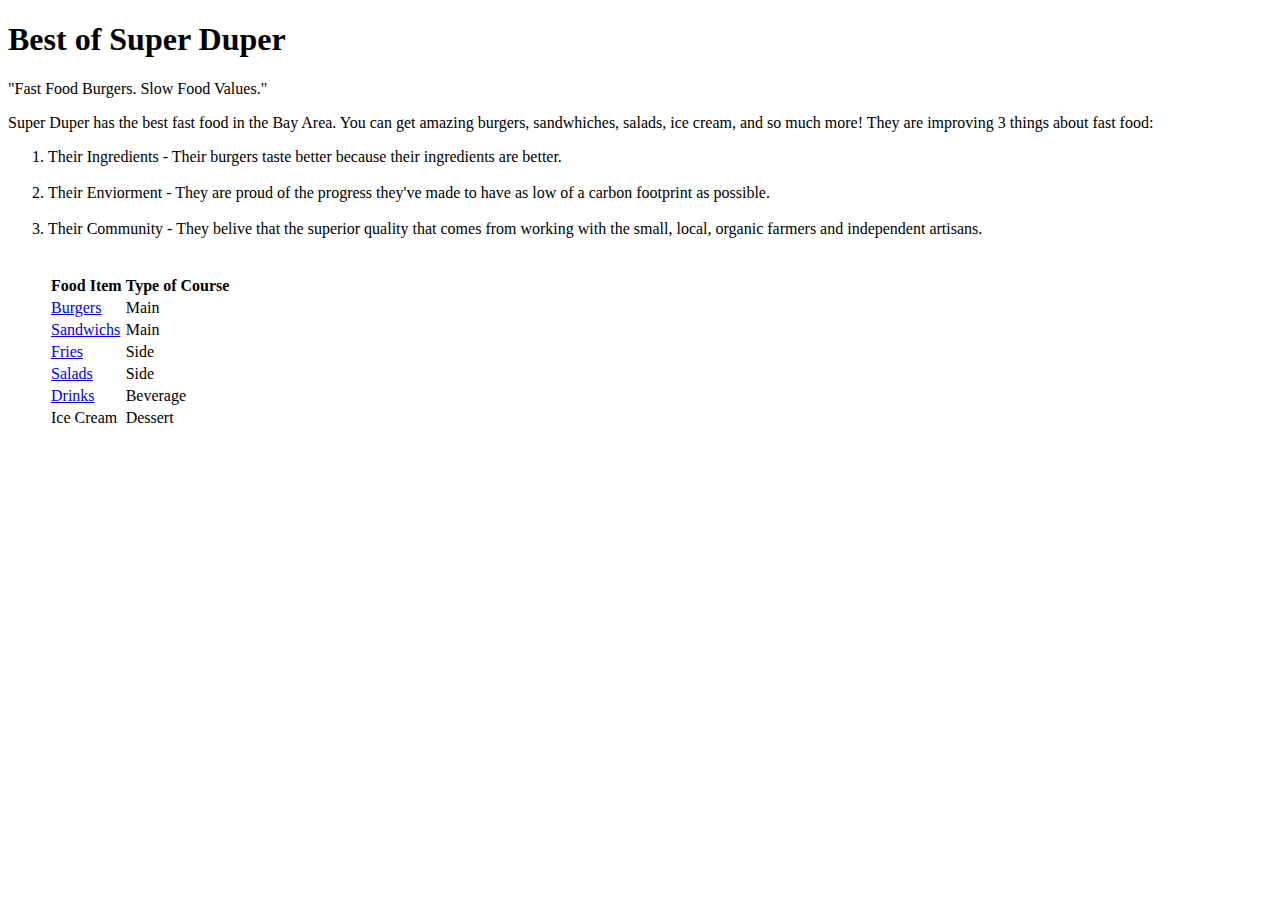
<file: index.html>
<!DOCTYPE html>
<html> 
<head>

	<title>Best of Super Duper</title>


</head>
<body>

	<h1>Best of Super Duper</h1>
	<p>"Fast Food Burgers. Slow Food Values."</p>
	<p>Super Duper has the best fast food in the Bay Area. You can get amazing burgers, sandwhiches, salads, ice cream, and so much more! They are improving 3 things about fast food:
	<ol>
	<li>Their Ingredients - Their burgers taste better because their ingredients are better.</li>
	<br>
	<li>Their Enviorment - They are proud of the progress they've made to have as low of a carbon footprint as possible.</li>
	<br>
	<li>Their Community - They belive that the superior quality that comes from working with the small, local, organic farmers and independent artisans. </li>
	<br>
	<br>

	<table>
		<tr>
			<th>Food Item</th>
			<th>Type of Course</th>
		</tr>
		<tr>
			<td><a href="Burgers.html"> Burgers </a></td>
			<td>Main</td>
		</tr>
		<tr>
			<td><a href="Sandwichs.html"> Sandwichs </a> </td>
			<td>Main</td>
		</tr>
		<tr>
			<td><a href="Fries.html"> Fries </a></td>
			<td>Side</td>
		</tr>
		<tr>
			<td><a href="Salads.html"> Salads </a></td>
			<td>Side</td>
		</tr>
		<tr>
			<td><a href="Drinks.html"> Drinks </a></td>
			<td>Beverage</td>
		</tr>
		<tr>
			<td>Ice Cream</td>
			<td>Dessert</td>
		</tr>
	</table>

	


		

	</ol>





</body>
</html>
</file>
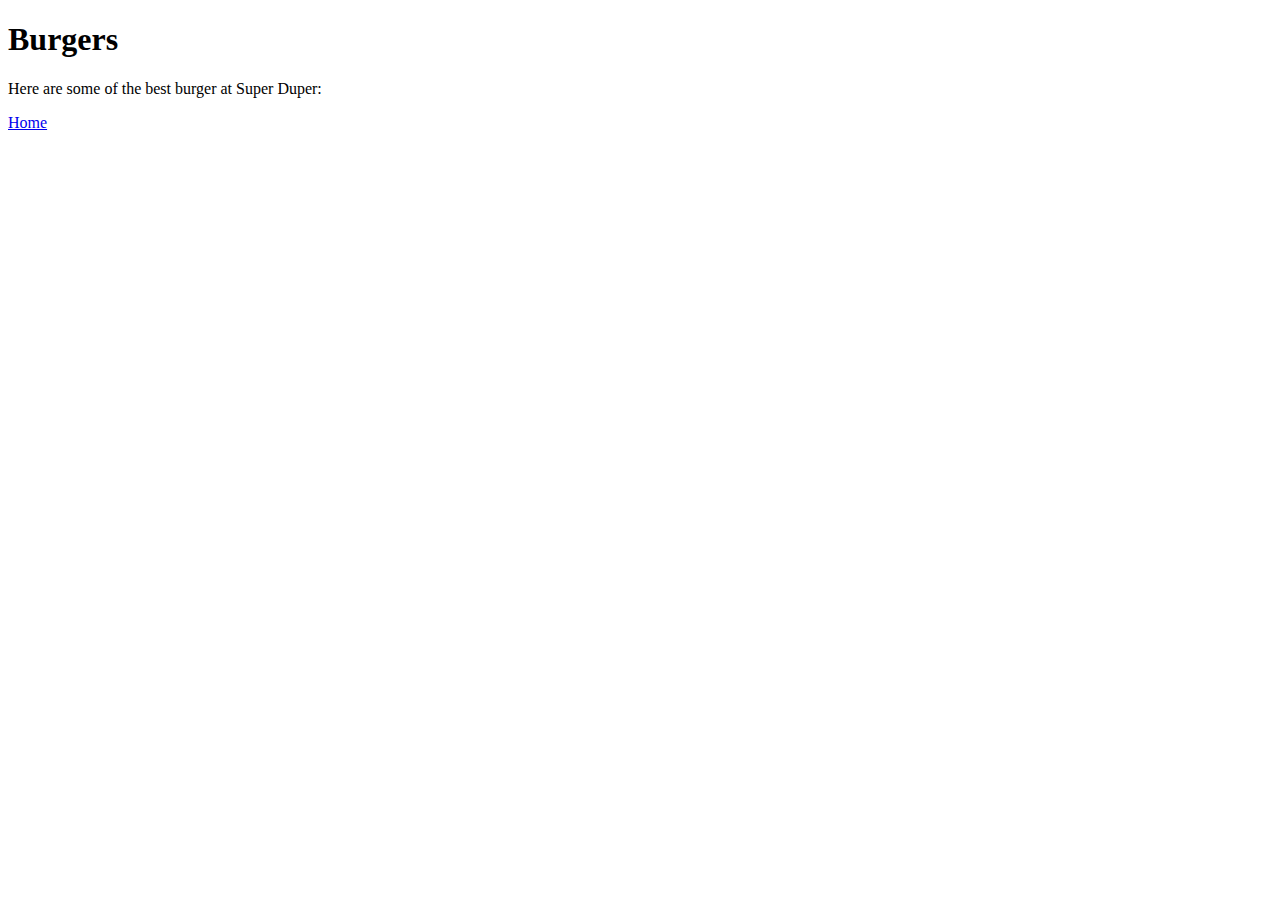
<file: Burgers.html>
<!DOCTYPE html>
<html>
	<head>
		<title>Burgers</title>

	</head>

	<body>
		<h1>Burgers</h1>
		<p>Here are some of the best burger at Super Duper:</p>

	<a href="index.html">Home</a>

	</body>
</html>
</file>
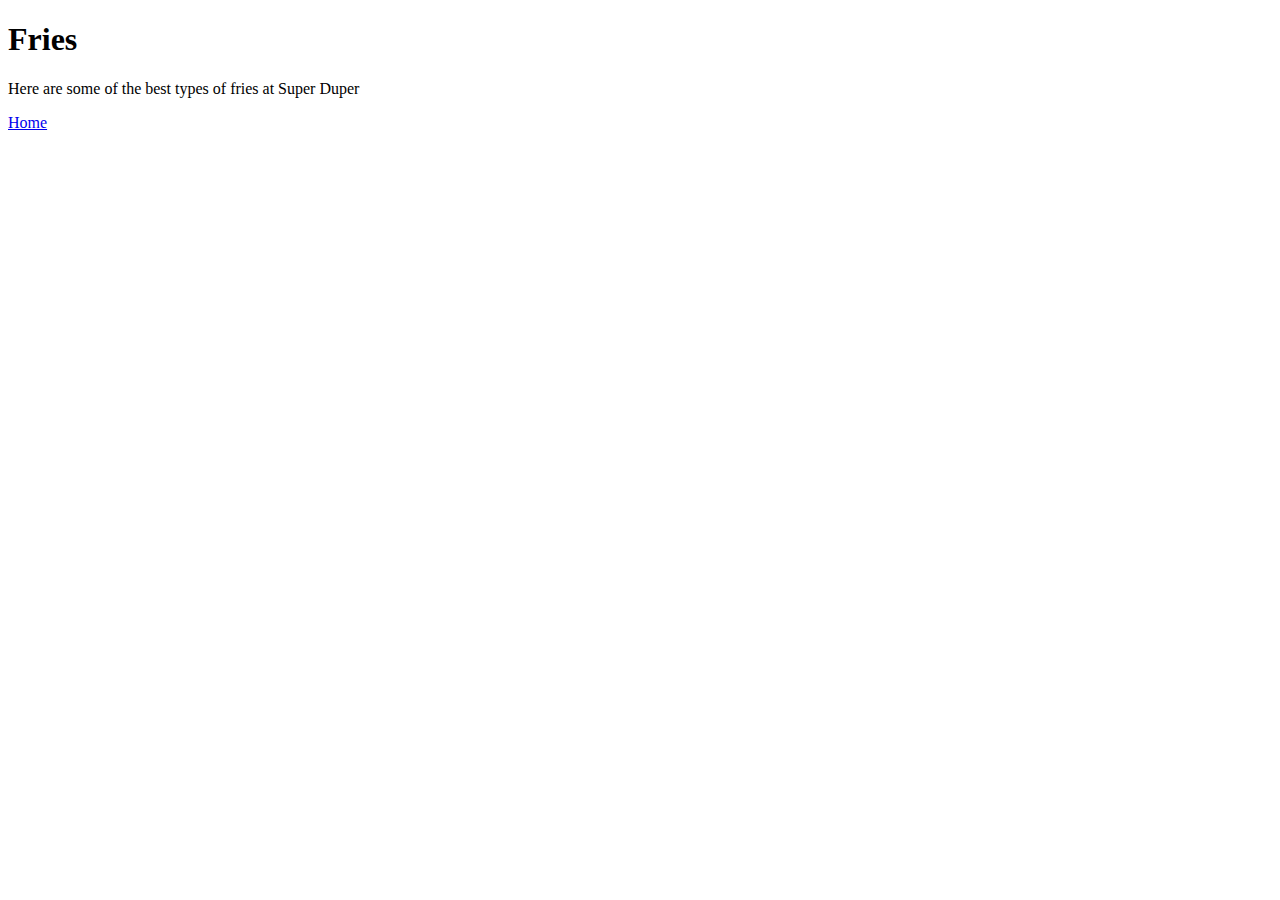
<file: Fries.html>
<!DOCTYPE html>
<html>
	<head>
		<title>Fries</title>
	</head>

	<body>
		<h1>Fries</h1>
		<p>Here are some of the best types of fries at Super Duper</p> 

		<a href="index.html">Home</a>

	</body>
</html>
</file>
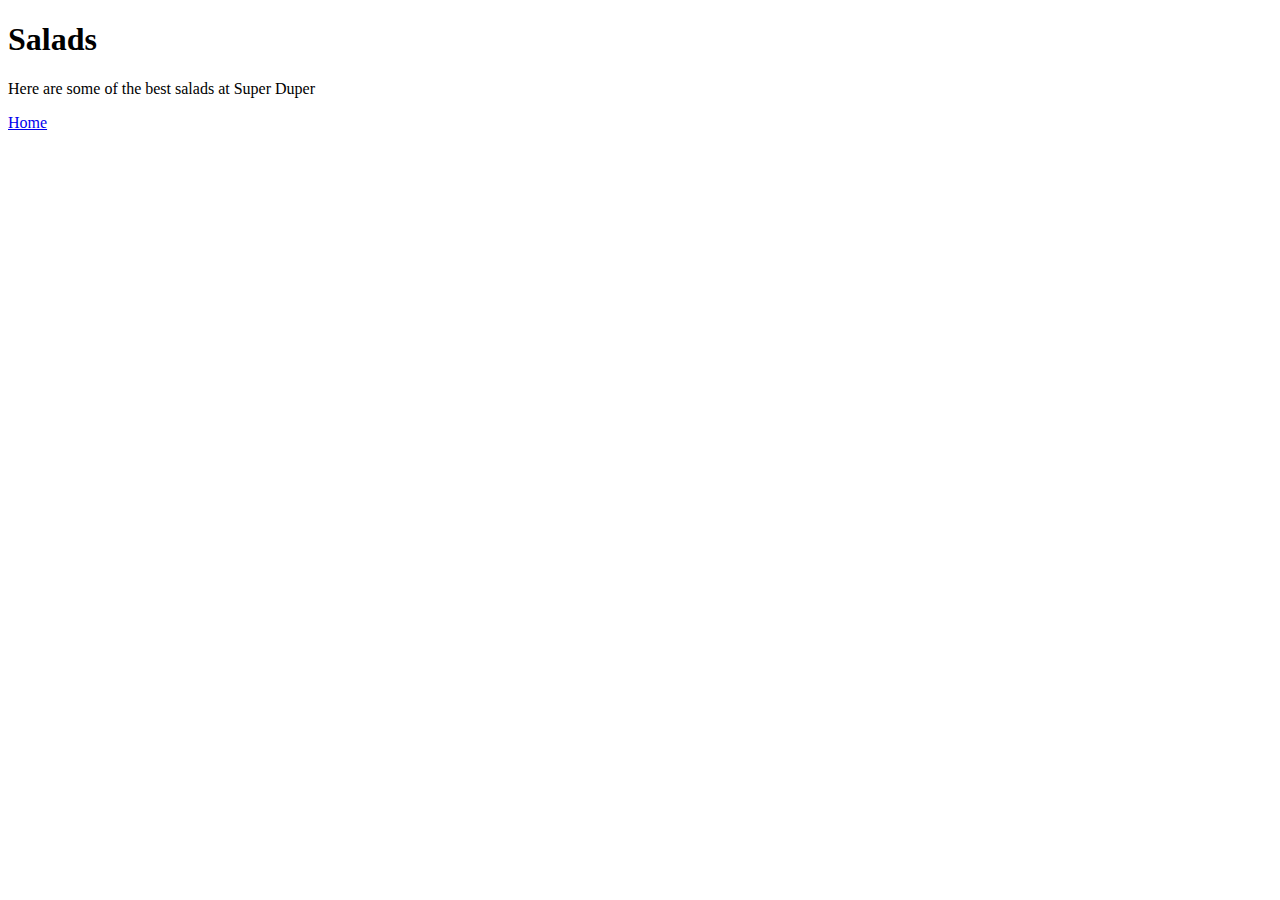
<file: Salads.html>
<!DOCTYPE html>
<html>
	<head>
		<title>Salads</title>

	</head> 

	<body>
		<h1>Salads</h1>
		<p>Here are some of the best salads at Super Duper</p> 

		<a href="index.html">Home</a>

	</body>
</html>
</file>
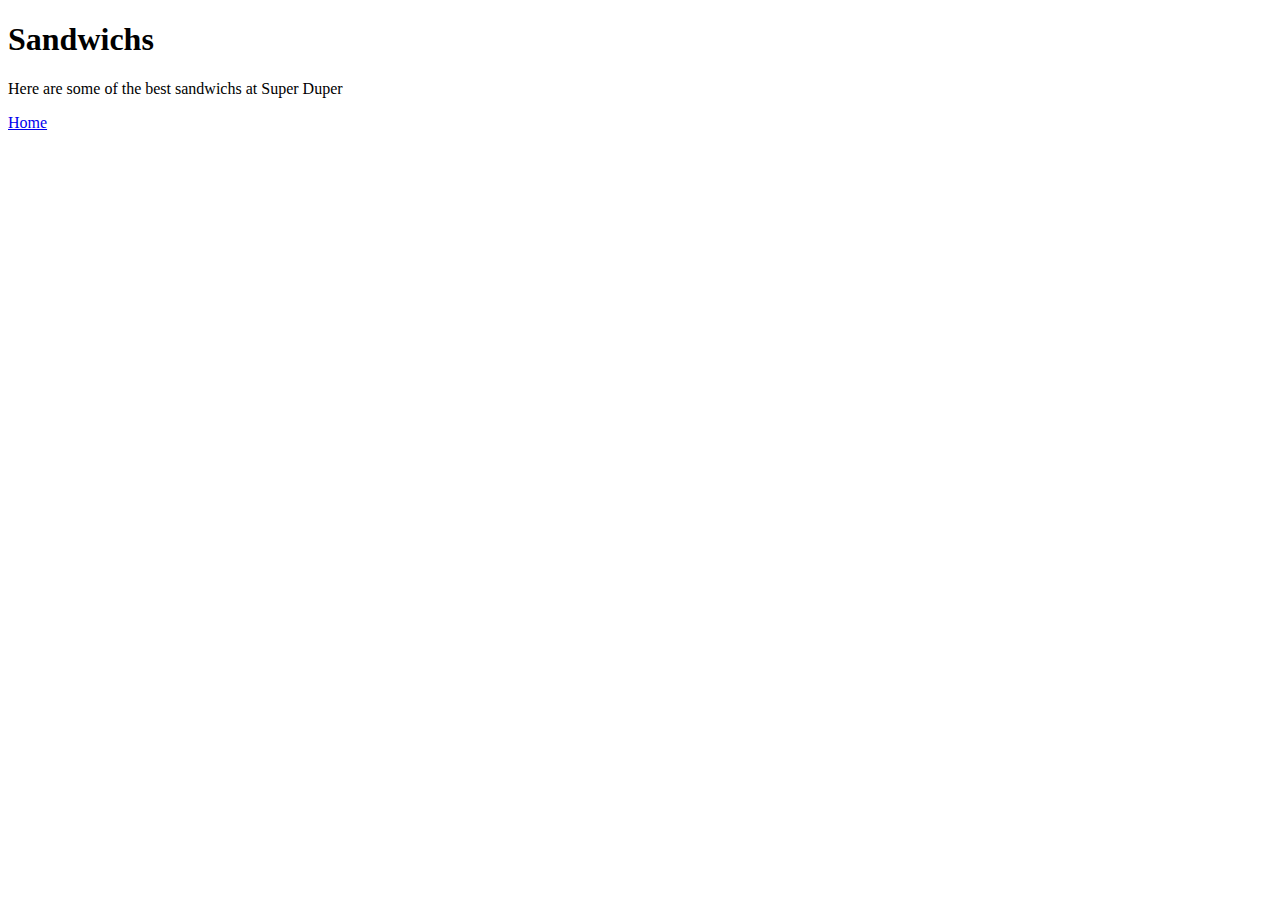
<file: Sandwichs.html>
<!DOCTYPE html>
<html>
	<head>
		<title>Sandwichs</title>

	</head>

	<body>
		<h1>Sandwichs</h1>
		<p>Here are some of the best sandwichs at Super Duper</p> 

		<a href="index.html">Home</a>

	</body>
</html>
</file>
